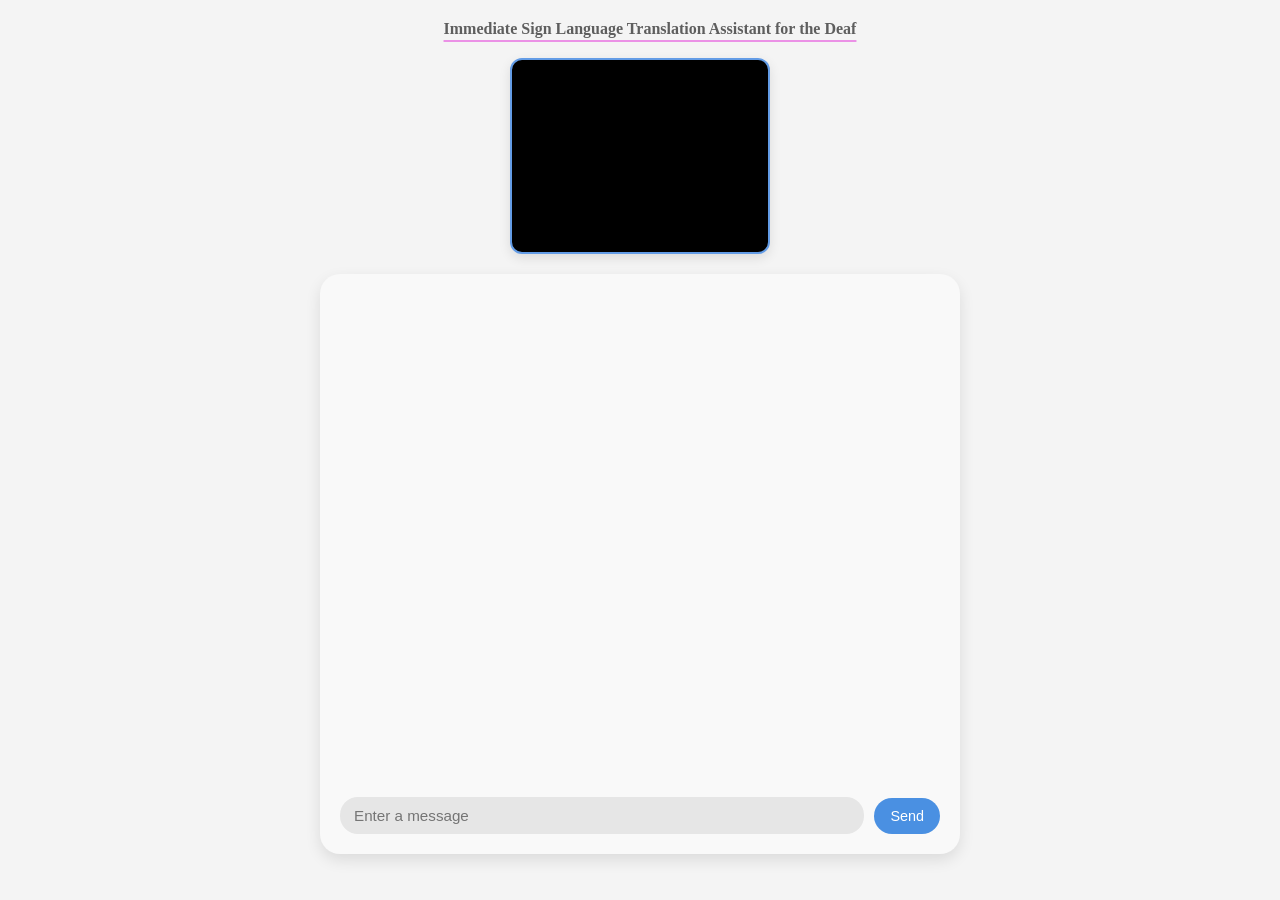
<file: sign language web/display/displayindex.html>
<!DOCTYPE html>
<html lang="en">
<head>
  <meta charset="UTF-8">
  <meta name="viewport" content="width=device-width, initial-scale=1.0">
  <title>Immediate Sign Language Translation Assistant for the Deaf</title> 
  <link rel="stylesheet" href="disstyle.css">
</head>
<body>
  <div class="header">Immediate Sign Language Translation Assistant for the Deaf</div>
  <div class="camera">
      <video id="video" autoplay playsinline></video>
  </div>
  <div class="container">
    <div class="box">
    <div class="dischat" id="dischat"></div>
      <div class="dischat-input">
        <input type="text" id="input-text" placeholder="Enter a message">
        <button id="sendBtn">Send</button>
  </div>
      </div>
    </div>
  </div>

  <script src="disscript.js"></script>
</body>
</html>
</file>
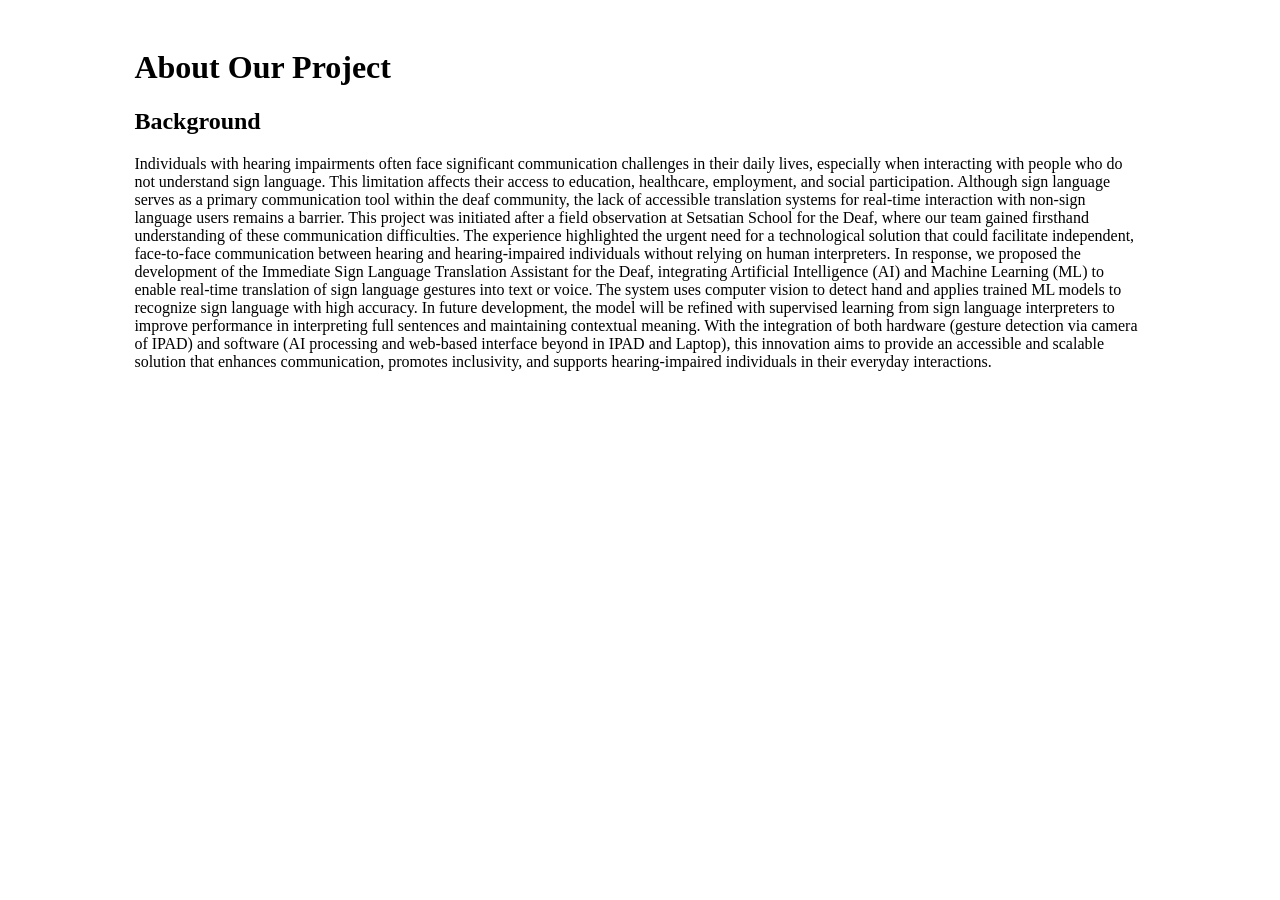
<file: sign language web/web/about.html>
<!DOCTYPE html>
<html lang="en">
<head>
  <meta charset="UTF-8">
  <meta name="viewport" content="width=device-width, initial-scale=1.0">
  <title>About Us</title> 
  <link rel="stylesheet" href="styleA.css">
<body>
  <div class="about-container">
    <h1>About Our Project</h1>
    
    <section class="section">
      <h2>Background</h2>
      <p>
        Individuals with hearing impairments often face significant communication challenges in their daily lives, especially when interacting with people who do not understand sign language. This limitation affects their access to education, healthcare, employment, and social participation. Although sign language serves as a primary communication tool within the deaf community, the lack of accessible translation systems for real-time interaction with non-sign language users remains a barrier.
        This project was initiated after a field observation at Setsatian School for the Deaf, where our team gained firsthand understanding of these communication difficulties. The experience highlighted the urgent need for a technological solution that could facilitate independent, face-to-face communication between hearing and hearing-impaired individuals without relying on human interpreters.
        In response, we proposed the development of the Immediate Sign Language Translation Assistant for the Deaf, integrating Artificial Intelligence (AI) and Machine Learning (ML) to enable real-time translation of sign language gestures into text or voice. The system uses computer vision to detect hand and applies trained ML models to recognize sign language with high accuracy. In future development, the model will be refined with supervised learning from sign language interpreters to improve performance in interpreting full sentences and maintaining contextual meaning.
        With the integration of both hardware (gesture detection via camera of IPAD) and software (AI processing and web-based interface beyond in IPAD and Laptop), this innovation aims to provide an accessible and scalable solution that enhances communication, promotes inclusivity, and supports hearing-impaired individuals in their everyday interactions. 
      </p>
    </section>
  </div>
</body>
</html>
</file>
<file: sign language web/display/disstyle.css>
body {
    max-width: 1640px;
    max-height: 2360px;
    margin: auto;
    background: #f4f4f4; /* จะใส่สีขอบเวลามองจากจอใหญ่กว่า */
    overflow: hidden; /* ป้องกันเลื่อนถ้าอยาก fix ตายตัว */
}

.header {
    font-size: 16px;
    color: #5e5e5e;
    font-weight: 600px;
    text-decoration: underline;
    text-decoration-color: #eb91e6;
    text-decoration-thickness: 2px;
    text-underline-offset: 6px;
    margin: 10px auto;
    padding: 10px;
    width: 100%;
    text-align: center;
    font-weight: bold;
}

.container {
    max-width: 80%;
    height: 100%;
    margin: 0 auto;
    display: block;
  }

.box {
  background: #f9f9f9;
  border-radius: 20px;
  padding: 20px;
  margin: 20px auto;
  width: 100%;
  max-width: 600px;
  height:60vh;
  display: flex;
  flex-direction: column;
  justify-content: space-between;
  box-shadow: 0 6px 15px rgba(0,0,0,0.1);
  transition: transform 0.3s ease;
}

.box:hover {
  transform: scale(1.01);
}

.chat {
  display: flex;
  flex-direction: column;
  gap: 12px;
  flex-grow: 1;
  overflow-y: auto;
  padding: 8px 12px;
}

.message {
  display: flex;
  align-items: flex-end;
  gap: 8px;
  animation: fadeIn 0.25s ease;
}

.msg-bubble {
  background: #4a90e2;
  color: white;
  padding: 10px 14px;
  border-radius: 18px;
  font-size: 0.95rem;
  max-width: 70%;
  word-wrap: break-word;
  box-shadow: 0 2px 5px rgba(0,0,0,0.15);
  line-height: 1.4;
}

.msg-bubble.self {
  background: #eb91e6;
}

.message.left {
  justify-content: flex-start;
}

.message.right {
  justify-content: flex-end;
}

.circle {
  width: 24px;
  height: 24px;
  background: #333;
  border-radius: 50%;
  flex-shrink: 0;
}

.dischat-input {
    display: flex;
    align-items: center;
    gap: 10px;
    margin-top: 10px;
}

.dischat-input input {
    flex: 1;
    padding: 10px 14px;
    border-radius: 18px;
    border: none;
    background: #e6e6e6;
    color: #333;
    font-size: 0.95rem;
}

.dischat-input input:focus {
    outline: none;
    background: #f2f2f2;
}

.dischat-input button {
    padding: 10px 16px;
    border-radius: 18px;
    border: none;
    background: #4a90e2;
    color: white;
    cursor: pointer;
    font-size: 0.9rem;
    transition: 0.2s;
}

.dischat-input button:hover {
    background: #3790f7;
}
.chat-message {
    display: flex;
    flex-direction: row;
    align-items: center;
    margin: 10px 0;
    padding: 10px;
    border-radius: 10px;
    max-width:20%;
    position: relative;
    box-shadow: 0 2px 4px rgba(0, 0, 0, 0.1);
    word-break: break-word;
    font-size: 0.95rem;
    line-height: 1.4;
    transition: background 0.3s ease;
}

.camera {
  width: 20%;
  height: auto;
  aspect-ratio: 4 / 3;
  background: #000;
  border-radius: 12px;
  overflow: hidden;
  box-shadow: 0 4px 12px rgba(0,0,0,0.1);
  margin: 0 auto 20px auto;
  animation: fadeIn 0.5s ease;
  border: 2px solid #639ce6;
  display: flex;
  justify-content: center;
  align-items: center;
  position: relative;
  transition: transform 0.3s ease;
}

.camera video {
  width: 100%;
  height: 100%;
  object-fit: cover;
}

@keyframes fadeIn {
  from { opacity: 0; transform: translateY(6px); }
  to { opacity: 1; transform: translateY(0); }
}

/* Responsive */
@media (max-width: 1024px) {
  .container {
    gap: 15px;
  }
  .box {
    flex: 1 1 300px;
  }
}

@media (max-width: 768px) {
  .container {
    flex-direction: column;
    align-items: center;
  }
  .box {
    width: 92%;
  }
  .camera {
    aspect-ratio: auto;
    height: 220px;
  }
}

@media (max-width: 480px) {
  .header {
    font-size: 1.5rem;
    padding: 14px;
  }
  .msg-bubble {
    font-size: 0.85rem;
    max-width: 80%;
  }
  .webchat-input input {
    font-size: 0.85rem;
  }
  .webchat-input button {
    font-size: 0.8rem;
    padding: 8px 12px;
  }
}
</file>
<file: sign language web/web/styleA.css>
.about-container {
    max-width: 80%;
    margin: 0 auto;
    padding: 20px;
    background-color: #ffffff;
    border-radius: 10px;
    align-items: center;
}
</file>
